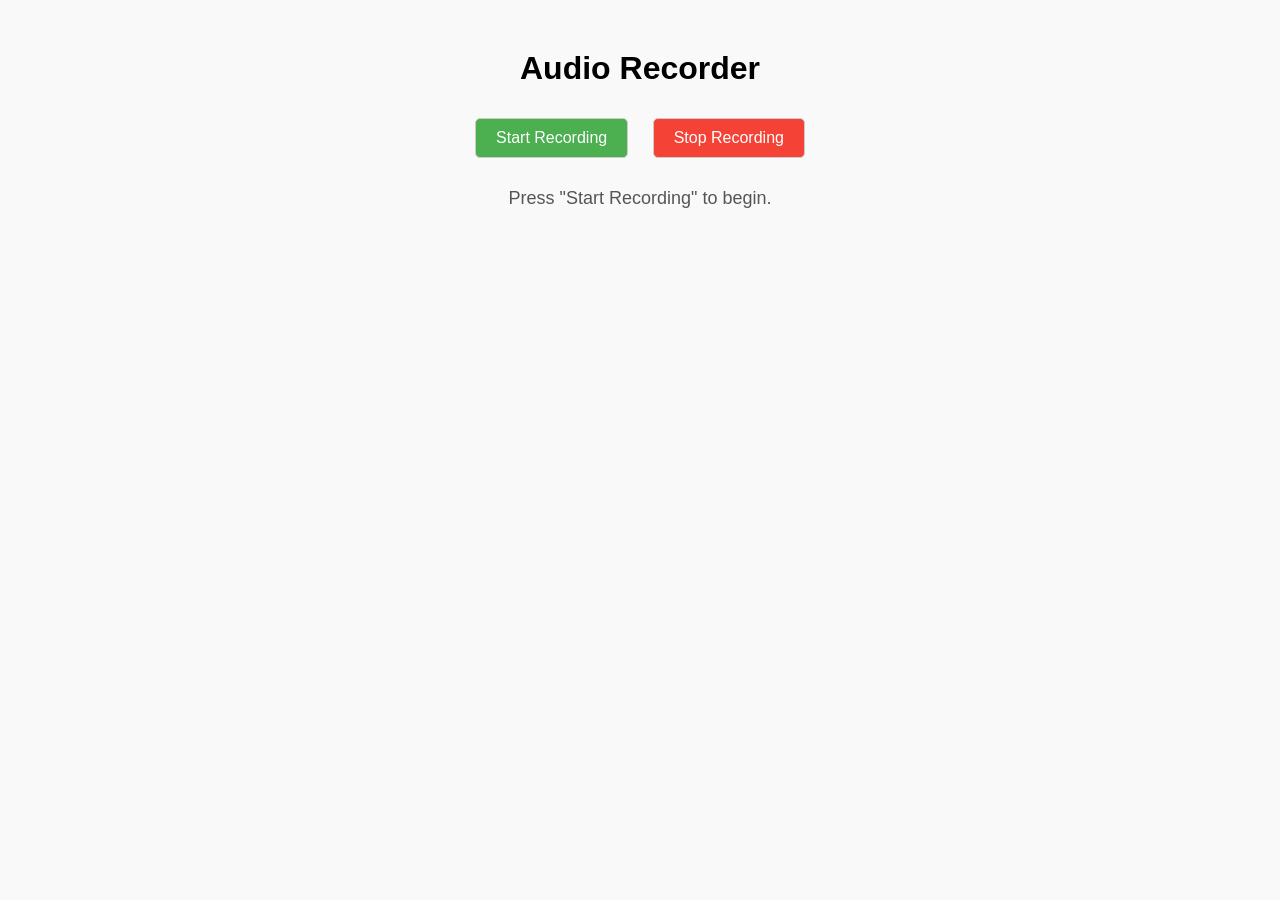
<file: index.html>
<!DOCTYPE html>
<html lang="en">
<head>
    <meta charset="UTF-8">
    <meta name="viewport" content="width=device-width, initial-scale=1.0">
    <title>Audio Recorder</title>
    <style>
        body {
            font-family: Arial, sans-serif;
            text-align: center;
            margin-top: 50px;
            background-color: #f9f9f9;
        }
        button, input, select {
            padding: 10px 20px;
            font-size: 16px;
            margin: 10px;
            border: 1px solid #ccc;
            border-radius: 5px;
            transition: background-color 0.3s ease;
        }
        button {
            cursor: pointer;
        }
        #start {
            background-color: #4CAF50;
            color: white;
        }
        #start:hover {
            background-color: #45a049;
        }
        #stop {
            background-color: #f44336;
            color: white;
        }
        #stop:hover {
            background-color: #e03127;
        }
        #message {
            margin-top: 20px;
            font-size: 18px;
            color: #555;
        }
        #report {
            margin-top: 30px;
            font-size: 18px;
            color: #4CAF50;
        }
    </style>
</head>
<body>
    <h1>Audio Recorder</h1>
    <button id="start" onclick="startRecording()">Start Recording</button>
    <button id="stop" onclick="stopRecording()" disabled>Stop Recording</button>
    <p id="message">Press "Start Recording" to begin.</p>

    <div id="user-details" style="display: none; margin-top: 20px;">
        <input id="name" type="text" placeholder="Enter your name" required>
        <input id="age" type="number" placeholder="Enter your age" required>
        <select id="gender">
            <option value="" disabled selected>Select gender</option>
            <option value="Male">Male</option>
            <option value="Female">Female</option>
            <option value="Other">Other</option>
        </select>
        <button onclick="submitData()">Submit</button>
    </div>

    <div id="report"></div>

    <script>
        let mediaRecorder;
        let audioChunks = [];
        const message = document.getElementById("message");
        const stopButton = document.getElementById("stop");
        const startButton = document.getElementById("start");
        const reportDiv = document.getElementById("report");
        const userDetails = document.getElementById("user-details");

        async function startRecording() {
            try {
                const stream = await navigator.mediaDevices.getUserMedia({ audio: true });
                mediaRecorder = new MediaRecorder(stream);

                mediaRecorder.ondataavailable = event => {
                    audioChunks.push(event.data);
                };

                mediaRecorder.onstop = () => {
                    message.innerText = "Recording stopped. Enter your details below.";
                    userDetails.style.display = "block";
                    startButton.disabled = false;
                    stopButton.disabled = true;
                };

                mediaRecorder.start();
                message.innerText = "Recording... Press 'Stop Recording' to finish.";
                startButton.disabled = true;
                stopButton.disabled = false;
            } catch (err) {
                message.innerText = `Error: ${err.message}`;
            }
        }

        function stopRecording() {
            mediaRecorder.stop();
            message.innerText = "Stopping recording...";
        }

        async function submitData() {
            const name = document.getElementById("name").value;
            const age = document.getElementById("age").value;
            const gender = document.getElementById("gender").value;

            if (!name || !age || !gender) {
                alert("Please fill in all details.");
                return;
            }

            const blob = new Blob(audioChunks, { type: 'audio/wav' });
            const formData = new FormData();
            formData.append('audio', blob, 'recording.wav');
            formData.append('name', name);
            formData.append('age', age);
            formData.append('gender', gender);

            message.innerText = "Uploading audio...";
            const response = await fetch('/upload', {
                method: 'POST',
                body: formData,
            });

            if (response.ok) {
                const result = await response.blob();
                const pdfUrl = URL.createObjectURL(result);
                reportDiv.innerHTML = `<p>Here is your report:</p><a href="${pdfUrl}" download="patient_report.pdf">Download your report</a>`;
                message.innerText = "";
            } else {
                const error = await response.json();
                message.innerText = `Error: ${error.error}`;
            }
        }
    </script>
</body>
</html>
</file>
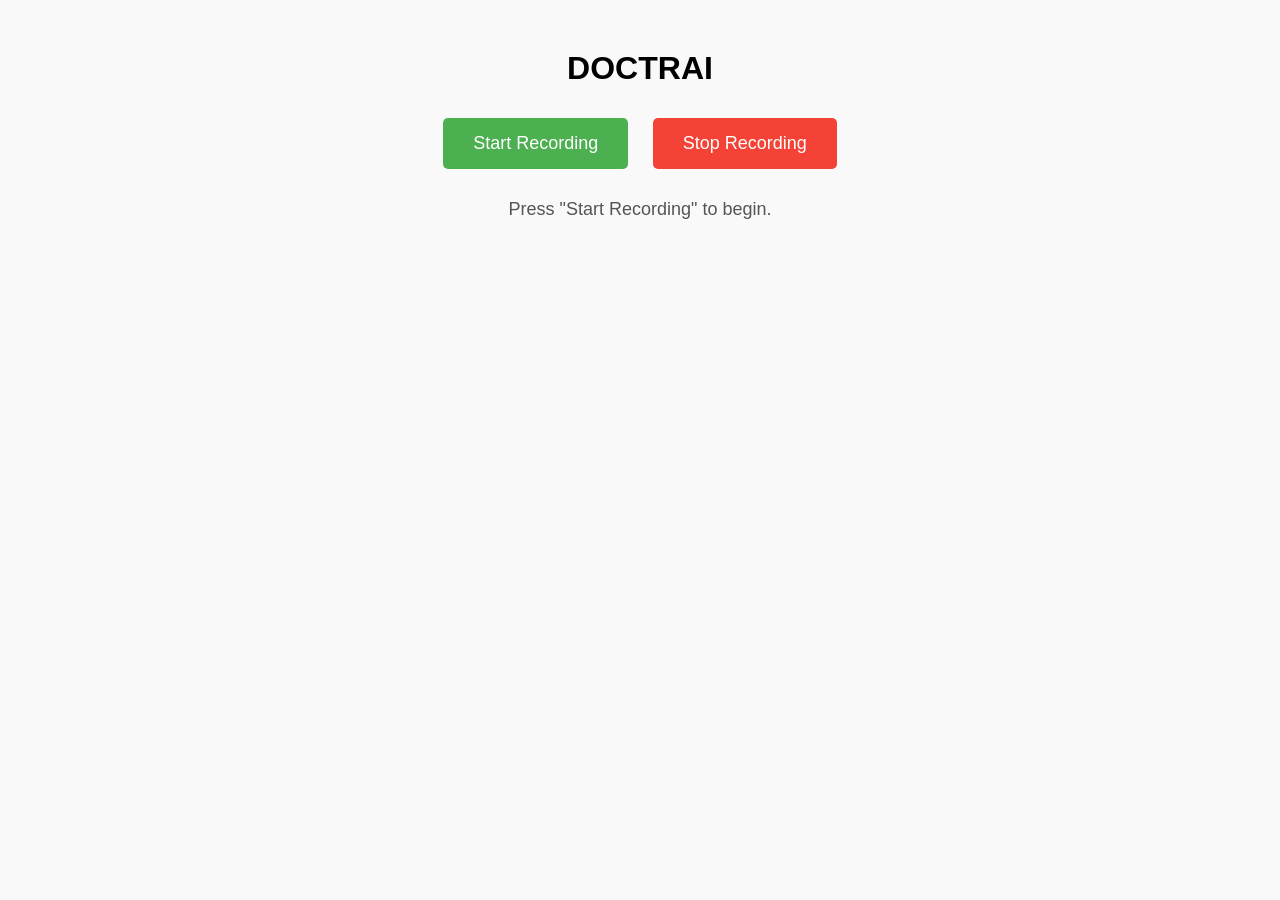
<file: Final-Project-Source-Code/index.html>
<!DOCTYPE html>
<html lang="en">
<head>
    <meta charset="UTF-8">
    <meta name="viewport" content="width=device-width, initial-scale=1.0">
    <title>Audio Recorder</title>
    <style>
        body {
            font-family: Arial, sans-serif;
            text-align: center;
            margin-top: 50px;
            background-color: #f9f9f9;
        }
        button {
            padding: 15px 30px;
            font-size: 18px;
            margin: 10px;
            cursor: pointer;
            border: none;
            border-radius: 5px;
            transition: background-color 0.3s ease;
        }
        #start {
            background-color: #4CAF50;
            color: white;
        }
        #start:hover {
            background-color: #45a049;
        }
        #stop {
            background-color: #f44336;
            color: white;
        }
        #stop:hover {
            background-color: #e03127;
        }
        #message {
            margin-top: 20px;
            font-size: 18px;
            color: #555;
        }
        #report {
            margin-top: 30px;
            font-size: 18px;
            color: #4CAF50;
        }
    </style>
</head>
<body>
    <h1>DOCTRAI</h1>
    <button id="start" onclick="startRecording()">Start Recording</button>
    <button id="stop" onclick="stopRecording()" disabled>Stop Recording</button>
    <p id="message">Press "Start Recording" to begin.</p>
    <div id="report"></div>

    <script>
        let mediaRecorder;
        let audioChunks = [];
        const message = document.getElementById("message");
        const stopButton = document.getElementById("stop");
        const startButton = document.getElementById("start");
        const reportDiv = document.getElementById("report");

        async function startRecording() {
            try {
                const stream = await navigator.mediaDevices.getUserMedia({ audio: true });
                mediaRecorder = new MediaRecorder(stream);

                mediaRecorder.ondataavailable = event => {
                    audioChunks.push(event.data);
                };

                mediaRecorder.onstop = async () => {
                    const blob = new Blob(audioChunks, { type: 'audio/wav' });
                    const formData = new FormData();
                    formData.append('audio', blob, 'recording.wav');

                    message.innerText = "Uploading audio...";
                    const response = await fetch('/upload', {
                        method: 'POST',
                        body: formData,
                    });

                    if (response.ok) {
                        const result = await response.blob();
                        const pdfUrl = URL.createObjectURL(result);

                        // Provide download link
                        reportDiv.innerHTML = `<p>Here is your report:</p><a href="${pdfUrl}" download="patient_report.pdf">Download your report</a>`;
                    } else {
                        const error = await response.json();
                        message.innerText = `Error: ${error.error}`;
                    }
                };

                mediaRecorder.start();
                message.innerText = "Recording... Press 'Stop Recording' to finish.";
                startButton.disabled = true;
                stopButton.disabled = false;
            } catch (err) {
                message.innerText = `Error: ${err.message}`;
            }
        }

        function stopRecording() {
            mediaRecorder.stop();
            startButton.disabled = false;
            stopButton.disabled = true;
            message.innerText = "Stopping recording...";
        }
    </script>
</body>
</html>
</file>
